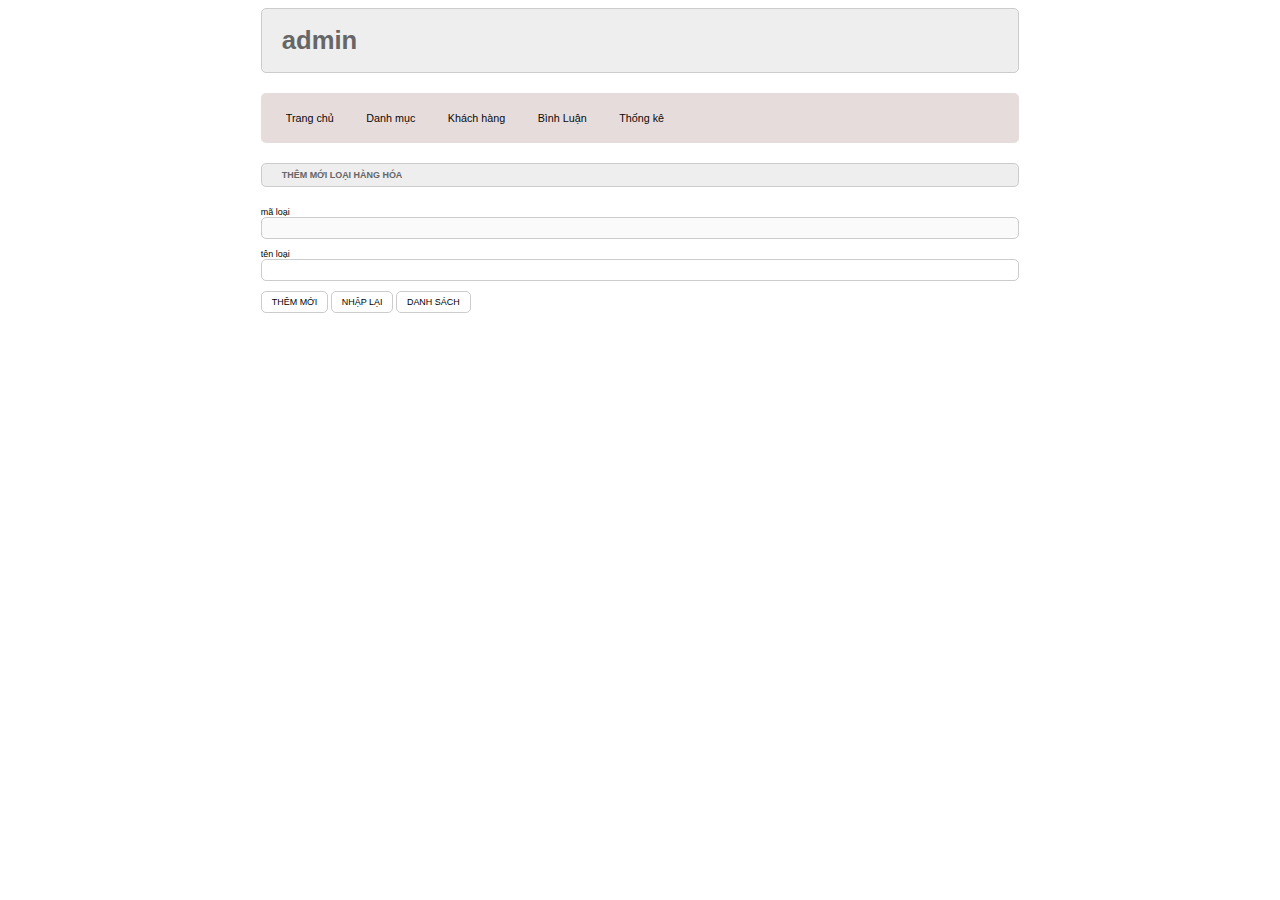
<file: admin.html>
<!DOCTYPE html>
<html lang="en">
<head>
    <meta charset="UTF-8">
    <meta name="viewport" content="width=device-width, initial-scale=1.0">
    <title>admin</title>
    <link rel="stylesheet" href="css/style.css">
</head>
<body>
    <div class="boxcenter">

        <div class="row mb headeradmin ">
            <h1> admin</h1>
            
        </div>
        <div class="row mb menu">
            <ul>
            <li><a href="#">Trang chủ</a></li>
            <li><a href="#">Danh mục</a></li>
            <li><a href="#">Khách hàng</a></li>
            <li><a href="#">Bình Luận</a></li>
            <li><a href="#">Thống kê</a></li>
        </ul>
        </div>
        <div class="row">
     <div class="row frmtitle"> 
     <H1>THÊM MỚI LOẠI HÀNG HÓA</H1>    
    </div>
        <div class="row frmcontent " >
            <form action="#" method="post">
                <div class="row mb10">
                    mã loại
                <input type="text" name="maloai" disabled>
            </div>
            <div class="row mb10">
                tên loại
                <input type="text" name="tenloai">
            </div>
            <div class="row mb10">
        <input type="submit" value="THÊM MỚI">
        <input type="reset" value="NHẬP LẠI">
  <a href="danhsach_loaihang.html">      <input type="button" value="DANH SÁCH"></a>

            </div>

            </form>

        </div>
     </div>
         
        </div>
</body>
</html>
</file>
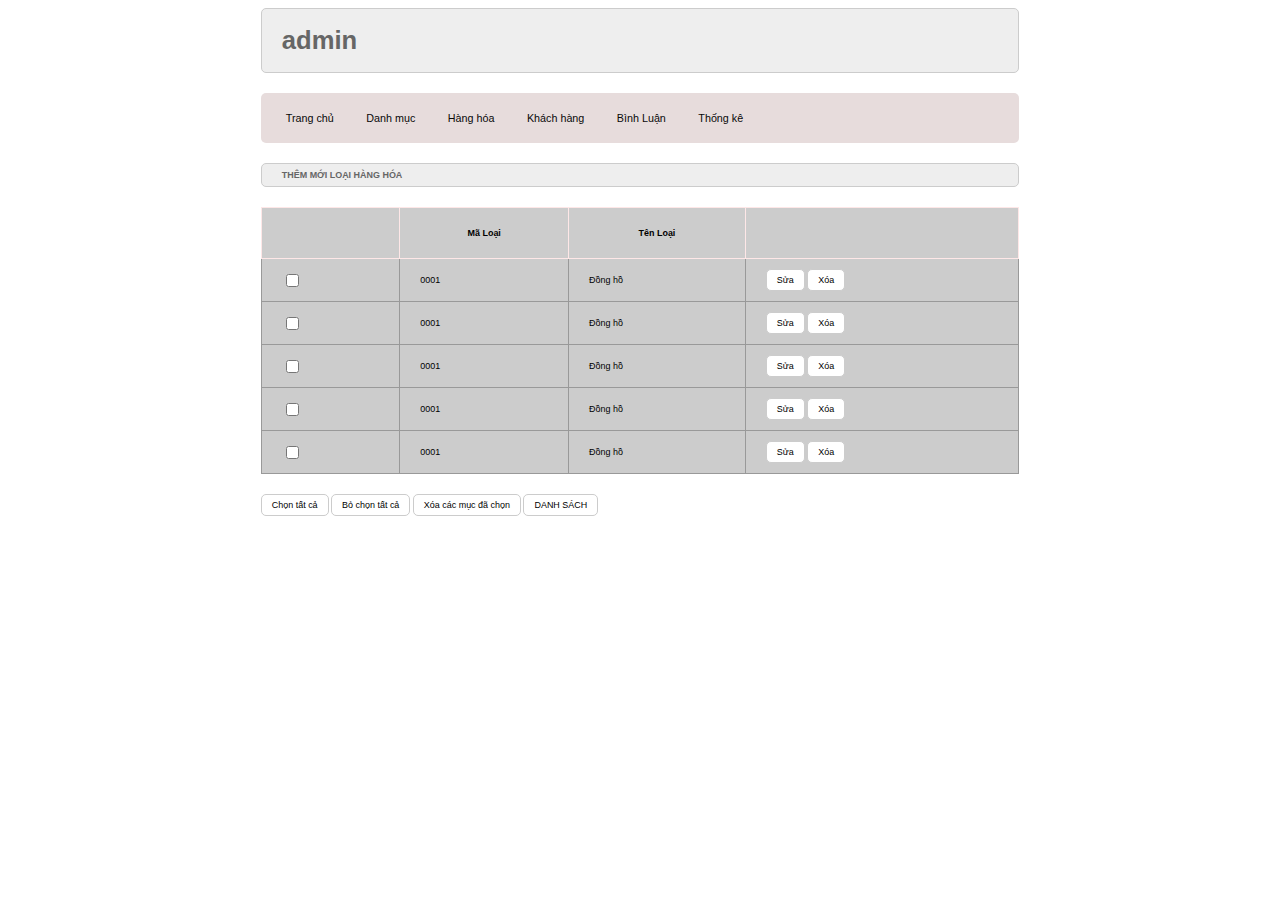
<file: danhsach_loaihang.html>
<!DOCTYPE html>
<html lang="en">
    <head>
        <meta charset="UTF-8">
        <meta name="viewport" content="width=device-width, initial-scale=1.0">
        <title>Document</title>
        <link rel="stylesheet" href="css/style.css">
    </head>
    <body>
        <div class="boxcenter">

            <div class="row mb headeradmin ">
                <h1> admin</h1>

            </div>
            <div class="row mb menu">
                <ul>
                    <li><a href="admin.html">Trang chủ</a></li>
                    <li><a href="#">Danh mục</a></li>
                    <li><a href="#">Hàng hóa</a></li>
                    <li><a href="#">Khách hàng</a></li>
                    <li><a href="#">Bình Luận</a></li>
                    <li><a href="#">Thống kê</a></li>
                </ul>
            </div>
            <div class="row">
                <div class="row frmtitle">
                    <h1>THÊM MỚI LOẠI HÀNG HÓA</h1>
                </div>
                <div class="row frmcontent ">
                    <div class="row mb10 frmsloai">
                        <table>
                            <tr>
                                <th></th>
                                <th>Mã Loại</th>
                                <th>Tên Loại</th>
                                <th></th>
                            </tr>
                            <tr>
                                <td><input type="checkbox" name="" id=""></td>
                                <td>0001</td>
                                <td>Đồng hồ</td>
                                <td><input type="button" value="Sửa">  <input type="button" value="Xóa"></td>

                            </tr>
                            <tr>
                                <td><input type="checkbox" name="" id=""></td>
                                <td>0001</td>
                                <td>Đồng hồ</td>
                                <td><input type="button" value="Sửa">  <input type="button" value="Xóa"></td>
                            </tr>
                            <tr>
                                <td><input type="checkbox" name="" id=""></td>
                                <td>0001</td>
                                <td>Đồng hồ</td>
                                <td><input type="button" value="Sửa">  <input type="button" value="Xóa"></td>
                            </tr>
                            <tr>
                                <td><input type="checkbox" name="" id=""></td>
                                <td>0001</td>
                                <td>Đồng hồ</td>
                                <td><input type="button" value="Sửa">  <input type="button" value="Xóa"></td>
                            </tr>
                            <tr>
                                <td><input type="checkbox" name="" id=""></td>
                                <td>0001</td>
                                <td>Đồng hồ</td>
                                <td><input type="button" value="Sửa">  <input type="button" value="Xóa"></td>
                            </tr>
                        </table>
                </div>
                <div class="row mb10">
                  
                </div>
                <div class="row mb10">
            <input type="button" value="Chọn tất cả">
            <input type="button" value="Bỏ chọn tất cả">
            <input type="button" value="Xóa các mục đã chọn">

      <a href="admin.html">      <input type="button" value="DANH SÁCH"></a>
    
                </div>
                </div>
            </div>

        </div>
    </body>
</html>
</file>
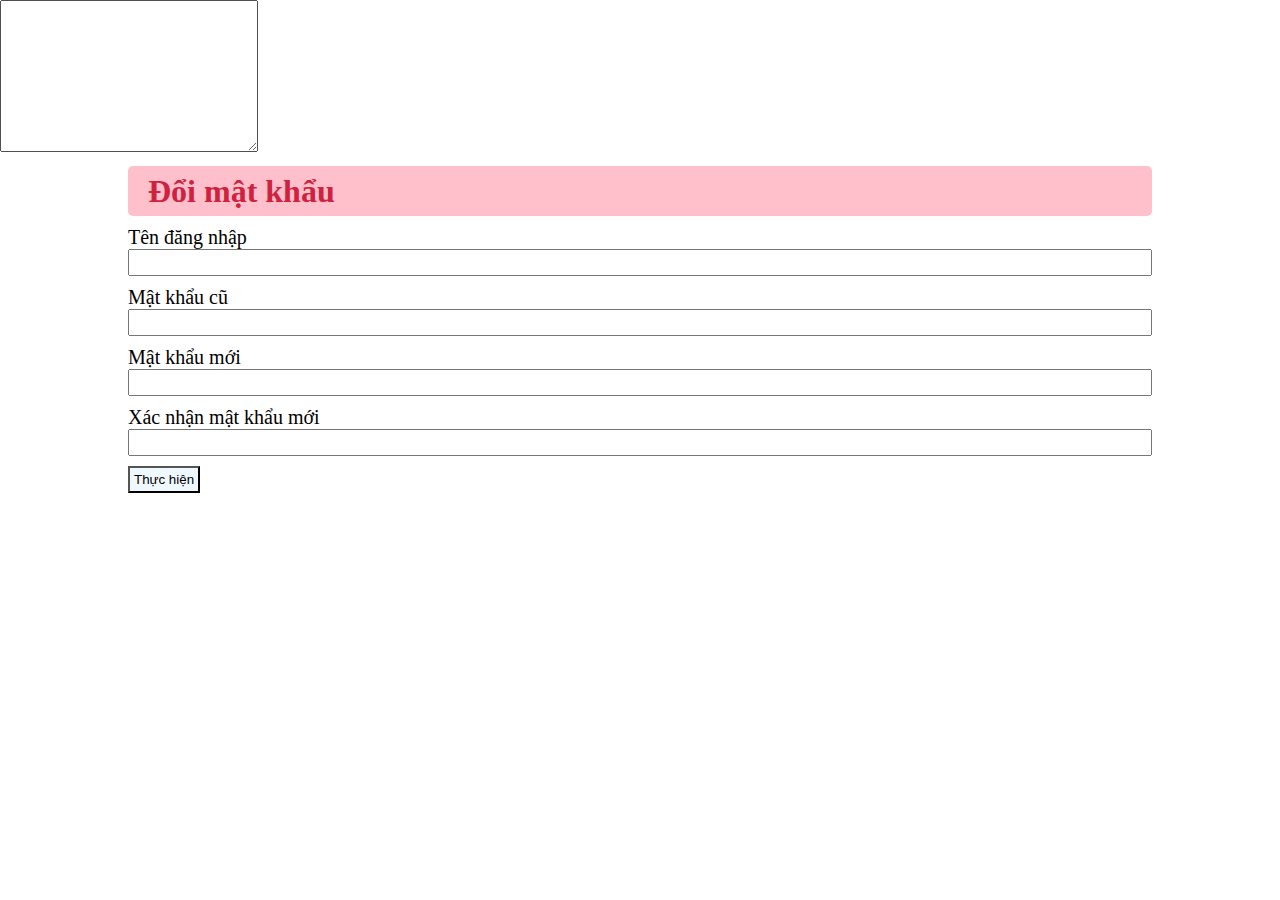
<file: doiMK.html>
<!DOCTYPE html>
<html lang="en">
<head>
    <meta charset="UTF-8">
    <meta name="viewport" content="width=device-width, initial-scale=1.0">
    <title>Document</title>
   <textarea name="" id="" cols="30" rows="10"></textarea>
    <style>
        *{
            padding: 0;
            margin: 0;
        }
        .box-changePass{
            width: 80%;
            margin: 10px auto;
        }
        .changePass-title>h1{
            background-color: pink;
            color: rgb(208, 33, 62);
            padding: 0 20px;
            line-height: 50px;
            border-radius: 5px;
        }
        .process-changePass div{
            margin-top: 10px;
            display: flex;
            flex-direction: column;
            height: 50px;
            justify-content: center;
        }
        .process-changePass input{
            flex: 1 0 20px;
        }
        .process-changePass label{
            font-size: 20px;
        }
        .process-changePass button{
            padding: 4px;
            background-color: aliceblue;
            margin-top: 10px;
        }
    </style>
</head>
<body>
    <div class="box-changePass">
        <div class="changePass-title">
            <h1>Đổi mật khẩu</h1>
        </div>
        <div class="process-changePass">
            <form action="" method="post">
                <div>
                    <label for="">Tên đăng nhập</label>
                    <input type="text" name="User" id="">
                </div>
                <div>
                    <label for="">Mật khẩu cũ</label>
                    <input type="password" name="Pass" id="">
                </div>
                <div>
                    <label for="">Mật khẩu mới</label>
                    <input type="password" name="new-pass" id="">
                </div>
                <div>
                    <label for="">Xác nhận mật khẩu mới</label>
                    <input type="password" name="new-pass-again" id="">
                </div>
                <button type="submit" name="submit">Thực hiện</button>
            </form>
        </div>
    </div>
</body>
</html>
</file>
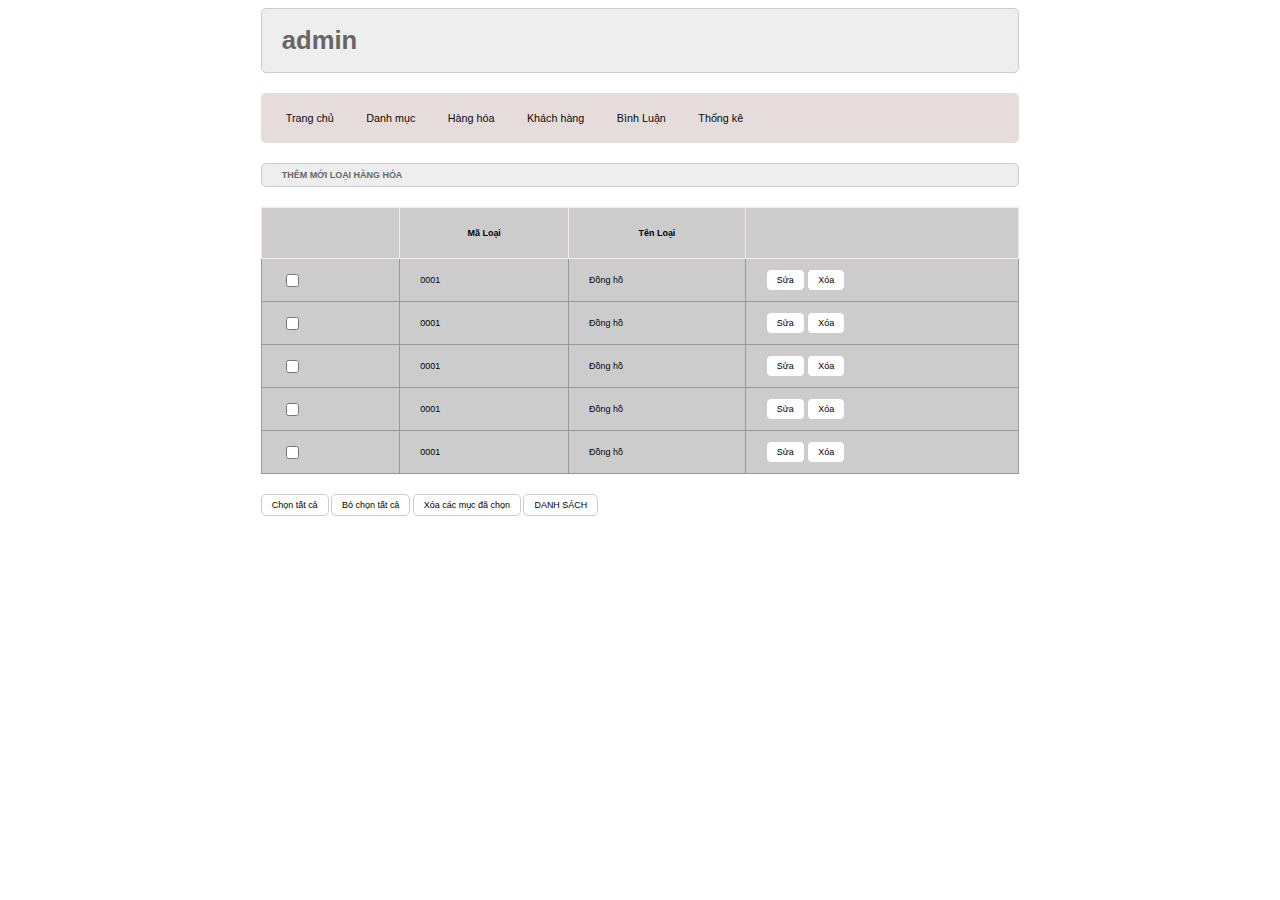
<file: css/danhsach_loaihang.html>
<!DOCTYPE html>
<html lang="en">
    <head>
        <meta charset="UTF-8">
        <meta name="viewport" content="width=device-width, initial-scale=1.0">
        <title>Document</title>
        <link rel="stylesheet" href="style.css">
    </head>
    <body>
        <div class="boxcenter">

            <div class="row mb headeradmin ">
                <h1> admin</h1>

            </div>
            <div class="row mb menu">
                <ul>
                    <li><a href="admin.html">Trang chủ</a></li>
                    <li><a href="#">Danh mục</a></li>
                    <li><a href="#">Hàng hóa</a></li>
                    <li><a href="#">Khách hàng</a></li>
                    <li><a href="#">Bình Luận</a></li>
                    <li><a href="#">Thống kê</a></li>
                </ul>
            </div>
            <div class="row">
                <div class="row frmtitle">
                    <h1>THÊM MỚI LOẠI HÀNG HÓA</h1>
                </div>
                <div class="row frmcontent ">
                    <div class="row mb10 frmsloai">
                        <table>
                            <tr>
                                <th></th>
                                <th>Mã Loại</th>
                                <th>Tên Loại</th>
                                <th></th>
                            </tr>
                            <tr>
                                <td><input type="checkbox" name="" id=""></td>
                                <td>0001</td>
                                <td>Đồng hồ</td>
                                <td><input type="button" value="Sửa">  <input type="button" value="Xóa"></td>

                            </tr>
                            <tr>
                                <td><input type="checkbox" name="" id=""></td>
                                <td>0001</td>
                                <td>Đồng hồ</td>
                                <td><input type="button" value="Sửa">  <input type="button" value="Xóa"></td>
                            </tr>
                            <tr>
                                <td><input type="checkbox" name="" id=""></td>
                                <td>0001</td>
                                <td>Đồng hồ</td>
                                <td><input type="button" value="Sửa">  <input type="button" value="Xóa"></td>
                            </tr>
                            <tr>
                                <td><input type="checkbox" name="" id=""></td>
                                <td>0001</td>
                                <td>Đồng hồ</td>
                                <td><input type="button" value="Sửa">  <input type="button" value="Xóa"></td>
                            </tr>
                            <tr>
                                <td><input type="checkbox" name="" id=""></td>
                                <td>0001</td>
                                <td>Đồng hồ</td>
                                <td><input type="button" value="Sửa">  <input type="button" value="Xóa"></td>
                            </tr>
                        </table>
                </div>
                <div class="row mb10">
                  
                </div>
                <div class="row mb10">
            <input type="button" value="Chọn tất cả">
            <input type="button" value="Bỏ chọn tất cả">
            <input type="button" value="Xóa các mục đã chọn">

      <a href="admin.html">      <input type="button" value="DANH SÁCH"></a>
    
                </div>
                </div>
            </div>

        </div>
    </body>
</html>
</file>
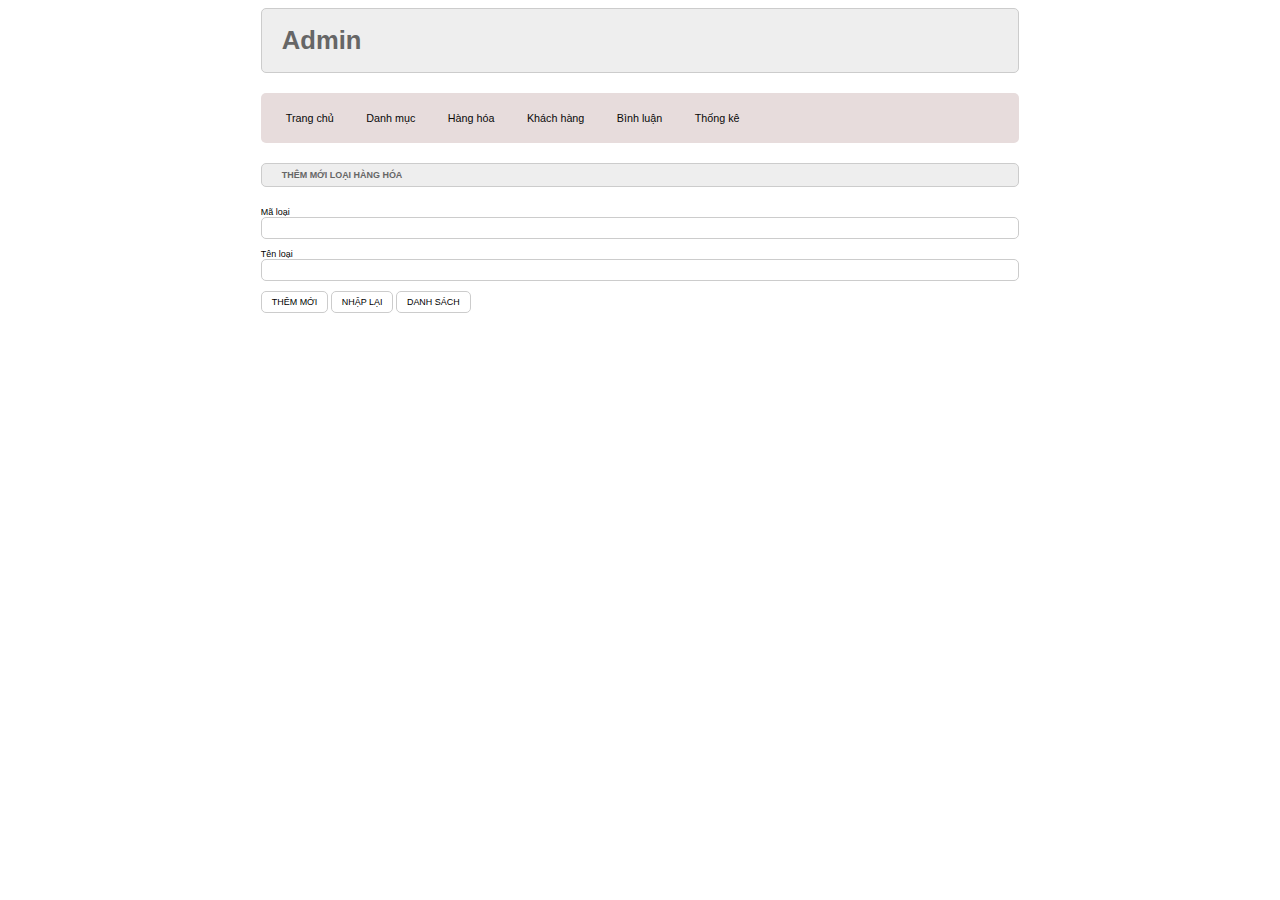
<file: duanmau/admin.html>
<!DOCTYPE html>
<html lang="en">
<head>
    <meta charset="UTF-8">
    <meta name="viewport" content="width=device-width, initial-scale=1.0">
    <title>Admin</title>
    <link rel="stylesheet" href="../css/style.css">
</head>
<body>
    <div class="boxcenter">
        <div class="row mb headeradmin">
            <h1>Admin</h1>
        </div>
        <div class="row mb menu">
            <ul>
                <li><a href="admin.html">Trang chủ</a></li>
                <li><a href="">Danh mục</a></li>
                <li><a href="">Hàng hóa</a></li>
                <li><a href="">Khách hàng</a></li>
                <li><a href="">Bình luận</a></li>
                <li><a href="">Thống kê</a></li>
            </ul>
        </div>
        <div class="row">
            <div class="row frmtitle">
                <h1>THÊM MỚI LOẠI HÀNG HÓA</h1>
            </div>
            <div class="row frmcontent">
                <form action="#" method="post">
                    <div class="row mb10">
                        Mã loại
                        <input type="text" name="maloai">
                    </div>
                    <div class="row mb10">
                        Tên loại
                        <input type="text" name="tenloai">
                    </div>
                    <div class="row mb10">
                        <input type="submit" value="THÊM MỚI">
                        <input type="reset" value="NHẬP LẠI">
                        <a href="danhsach_loaihang.html"><input type="button" value="DANH SÁCH"></a>
                    </div>
                </form>
            </div>
        </div>
    </div>
</body>
</html>
</file>
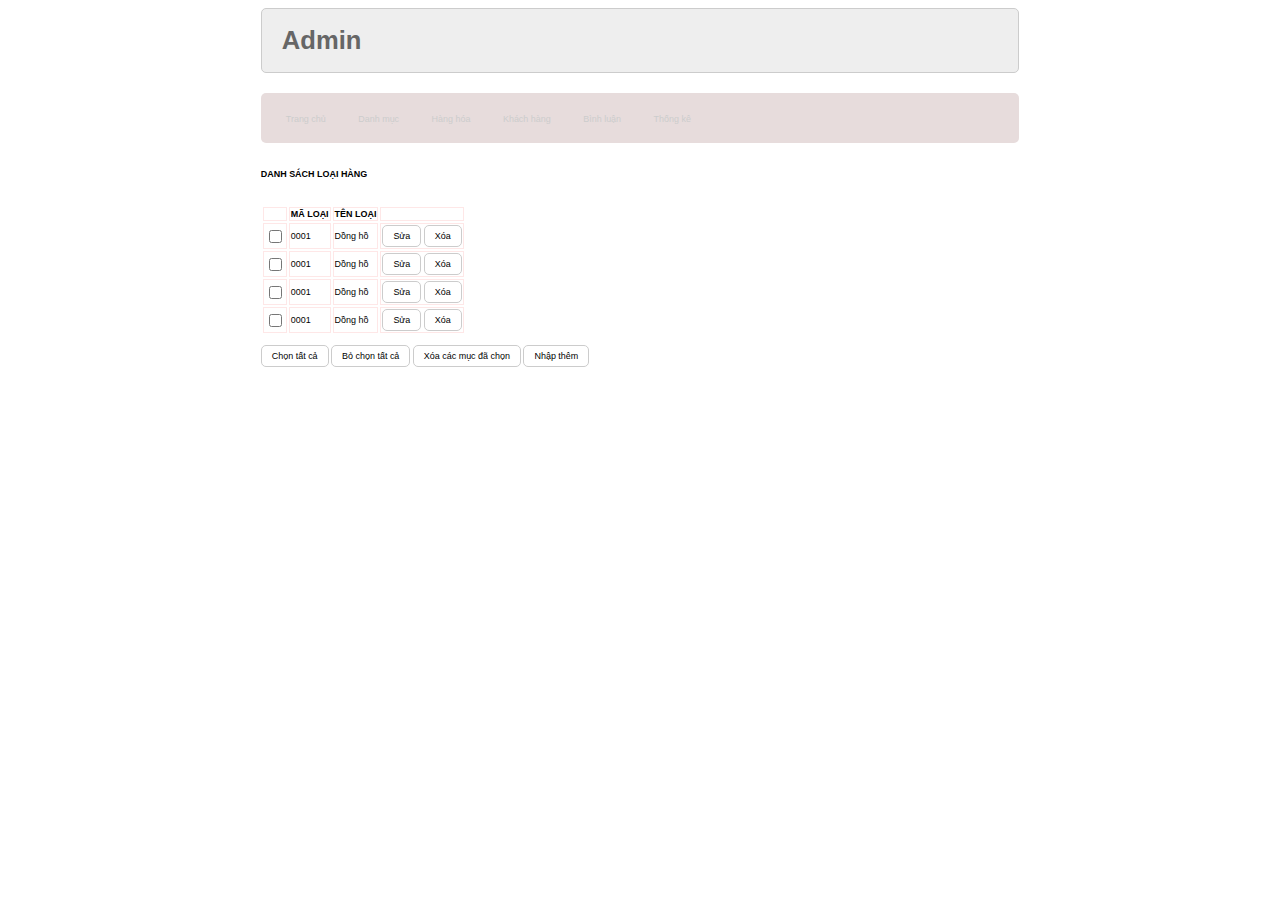
<file: duanmau/danhsach_loaihang.html>
<!DOCTYPE html>
<html lang="en">
<head>
    <meta charset="UTF-8">
    <meta name="viewport" content="width=device-width, initial-scale=1.0">
    <title>Admin</title>
    <link rel="stylesheet" href="../css/style.css">
</head>
<body>
    <div class="boxcenter">
        <div class="row mb headeradmin">
            <h1>Admin</h1>
        </div>
        <div class="row mb menu">
            <ul>
                <li><a href="admin.html"></a>Trang chủ</li>
                <li><a href="index.php?act=adddm"></a>Danh mục</li>
                <li><a href="index.php?act=addsp"></a>Hàng hóa</li>
                <li><a href="index.php?act=addkh"></a>Khách hàng</li>
                <li><a href="index.php?act=addbl"></a>Bình luận</li>
                <li><a href="index.php?act=thongke"></a>Thống kê</li>
            </ul>
        </div>
        <div class="row">
            <div class="row title">
                <h1>DANH SÁCH LOẠI HÀNG</h1>
            </div>
            <div class="row frmcontent">

                <div class="row mb10 frmdsloai">
                    <table>
                        <tr>
                            <th></th>
                            <th>MÃ LOẠI</th>
                            <th>TÊN LOẠI</th>
                            <th></th>
                        </tr>
                        <tr>
                            <td><input type="checkbox" name="" id=""></td>
                            <td>0001</td>
                            <td>Dồng hồ</td>
                            <td><input type="button" value="Sửa"> <input type="button" value="Xóa"></td>
                        </tr>
                        <tr>
                            <td><input type="checkbox" name="" id=""></td>
                            <td>0001</td>
                            <td>Dồng hồ</td>
                            <td><input type="button" value="Sửa"> <input type="button" value="Xóa"></td>
                        </tr>
                        <tr>
                            <td><input type="checkbox" name="" id=""></td>
                            <td>0001</td>
                            <td>Dồng hồ</td>
                            <td><input type="button" value="Sửa"> <input type="button" value="Xóa"></td>
                        </tr>
                        <tr>
                            <td><input type="checkbox" name="" id=""></td>
                            <td>0001</td>
                            <td>Dồng hồ</td>
                            <td><input type="button" value="Sửa"> <input type="button" value="Xóa"></td>
                        </tr>
                    </table>
                </div>
                <div class="row mb10">
                    <input type="button" value="Chọn tất cả">
                    <input type="button" value="Bỏ chọn tất cả">
                    <input type="button" value="Xóa các mục đã chọn">
                    <a href="admin.html"><input type="button" value="Nhập thêm"></a>
                </div>
            </div>
        </div>
    </div>

</body>
</html>
</file>
<file: css/style.css>
*{
    box-sizing: border-box;
    font-family: sans-serif;
    font-size: 0.7vw;
}
.boxcenter{
    width: 60%;
    margin: 0 auto;

}
.mr{
    margin-right: 2%;
}
.row{
    float: left;
    width: 100%;
}
.mb{
    margin-bottom:20px;

}
.demo{
    background-color: rgb(255, 255, 255);
    min-height: 100px;
}
.header{
    background-color: #EEE;
   border-radius: 5px;
}
.header h1 {
    margin:  20px;
    font-size: 1.2vw;
}
.mb10{
    margin-bottom: 10px;
}
.menu{
    background-color: rgb(231, 220, 220);
    color: #ccc;
    border-radius: 5px;
}
.boxphai{
    float: left;
    margin-top: 0px;
    width: 24%;
}
.boxtrai{
    float: left;
    width: 74%;
}
.footer{
    background-color: #333;
    border: 1px #090 solid;
    font-size: 0.8vw;
    color: blue;
    border-radius: 5px;
    padding: 20px;
}
.boxtitle{
    color: #333;
    padding: 10px;
    background-color: #EEE;
    border-top-left-radius: 5px;
    border-top-right-radius: 5px;
    border-left: 1px #ccc solid;
    border-right: 1px #ccc solid;
    border-bottom: 1px #ccc solid;

}
.boxcontent{
    color: #333;
    padding: 10px;
    background-color: #ffffff;
    border-top-left-radius: 5px;
    border-top-right-radius: 5px;
    border-left: 1px #ccc solid;
    border-right: 1px #ccc solid;
    border-bottom: 1px #ccc solid;
    min-height: 200px;
    padding: 20px;
}
.boxcontent2{
   background-color: #EEE;
    border-left: 1px #ccc solid;
    border-right: 1px #ccc solid;
    border-bottom: 1px #ccc solid;
   

}
.boxfooter{
    background-color: rgb(232, 232, 232);
    padding: 10px;
    border-top-left-radius: 5px;
    border-top-right-radius: 5px;
    border: 1px #ccc solid;
    border-left: 1px #ccc solid;
    border-right: 1px #ccc solid;
    border-bottom: 1px #ccc solid;
    text-align: center;
}
.banner{

   min-height: 300px;
    width: 100%;
    background-color: #ffffff;
    text-align: center;
}
.banner img{
    height: 300px;
    width: 100%;
   
}

.boxsp{
    float: left;
    width: 31.2%;
    min-height: 300px;
    border: #EEE solid;
    border-radius:5px;
    margin-bottom: 20px;
}
.boxsp img{
    min-height: 220px;
     text-align: center;
}
.img img{
    width: 100%;
    height: 220px;
}
.menu ul{
    padding: 10px;
    
}
.menu ul li{
   list-style-type: none;
   display: inline;
   padding: 0px 15px;
    
}
.menu ul li a{
   color: #090909;
   font-size: larger;
   text-decoration: none;
     
 }
 .menu ul li a:hover{
    color: rgb(164, 3, 3);
    font-size: 1vw;

      
  }
  .fomttaikhoan{
    line-height: 150%;
  }
.fomttaikhoan input[type="text"],
.fomttaikhoan input[type="password"],
.fomttaikhoan input[type="email"],

.frmcontent input[type="text"],
.billform input[type="text"]


{
    width: 100%;
    border: 1px #ccc solid;
    padding: 5px 10px;
    border-radius: 5px;
}


.fomttaikhoan input[type="checkbox"]{
    border-radius: 5px;
}
.fomttaikhoan input[type="submit"],
.frmcontent input[type="submit"],
.frmcontent input[type="button"],
.frmcontent input[type="reset"],
.fomttaikhoan input[type="reset"]
{
    border-radius: 5px;
    padding: 5px 10px;
    background-color: white;
    border: 1px #ccc solid;
}
.fomttaikhoan input[type="submit"]:hover,
.frmcontent input[type="submit"]:hover,
.frmcontent input[type="button"]:hover,
.frmcontent input[type="reset"]:hover{
    background-color: #ccc;
}
.fomttaikhoan li a{
   color: teal;
   text-decoration: none;
}
.fomttaikhoan li a:hover{
    color: #590;
    text-decoration: underline;
}

.menudoc ul{
    margin: 0;
    padding: 0;
    list-style-type: none;
}
.menudoc ul li {
    padding: 10px 20px;
    background-color: #fff;

    border-bottom: 1px #ccc solid;
}
.menudoc ul li a{
    color: #666;
    text-decoration: none;

}
.menudoc ul li:hover{
    background-color: #ccc;
}
.searbox input[type="text"]{
    width: 100%;
    padding: 5px 10px;
    background-color: #EEE;
    border: 1px #CCC solid;
    border-radius: 5px;
    
}
.top10 img{
    width: 20%;
    height: 50px;
    float: left;
    margin-right: 10px;
    border-radius: 5px;
    border: 1px #CCC solid;

    
}
.top10 a{
    color: #666;
    text-decoration: none;
}
.top10 a:hover{
    color: #000;
    text-decoration: underline;
}
.headeradmin{
      background-color: #EEE;
      border: 1px #ccc solid;
      color: #666;
      border-radius: 5px;
      padding: 0px 20px;

}
.headeradmin h1{
    font-size: 2vw;
}
.frmtitle{
    background-color: #EEE;
    border: 1px #ccc solid;
    color: #666;
    border-radius: 5px;
    padding: 0px 20px; 
}
.frmcontent{
    padding: 20px 0px;
}
.frmsloai table{
width: 100%;
background-color: #ccc;
border-collapse: collapse; 
border: 1px #999 solid; 
}
.frmsloai table th{
   
    background-color: #ccc;
    padding: 20px;
   
    }
    /*
.frmsloai table th:nth-child(1){
    width: 10%;
    padding: 23px;
    background-color: #CCC;

}
/*
.frmsloai table th:nth-child(2){
    width: 30%;
    background-color: #CCC;


}
.frmsloai table th:nth-child(3){
    width: 40%;
    background-color: #CCC;

}
.frmsloai table th:nth-child(4){
    width: 20%;
    background-color: #CCC;

}*/
.frmsloai table td{
    padding: 10px 20px;

    border: 1px #999 solid;
}
.boxsp a{
    text-decoration: none;
    font-family: fantasy;
    color: #000;
    font-size: 14px;
}
.boxsp p{
    text-decoration: none;
    font-family: fantasy;
    color: #000;
    font-size: 14px;
}
 .pa{
    color: #EEE;
    font-family: fantasy;
    text-align: center;

}
* {box-sizing:border-box}

/* Slideshow container */
.slideshow-container {
  max-width: 1000px;
  position: relative;
  margin: auto;
}

/* Hide the images by default */
.mySlides {
  display: none;
}

/* Next & previous buttons */
.prev, .next {
  cursor: pointer;
  position: absolute;
  top: 50%;
  width: auto;
  margin-top: -22px;
  padding: 16px;
  color: white;
  font-weight: bold;
  font-size: 18px;
  transition: 0.6s ease;
  border-radius: 0 3px 3px 0;
  user-select: none;
}

/* Position the "next button" to the right */
.next {
  right: 0;
  border-radius: 3px 0 0 3px;
}

/* On hover, add a black background color with a little bit see-through */
.prev:hover, .next:hover {
  background-color: rgba(0,0,0,0.8);
}

/* Caption text */
.text {
  color: #f2f2f2;
  font-size: 15px;
  padding: 8px 12px;
  position: absolute;
  bottom: 8px;
  width: 100%;
  text-align: center;
}

/* Number text (1/3 etc) */
.numbertext {
  color: #f2f2f2;
  font-size: 12px;
  padding: 8px 12px;
  position: absolute;
  top: 0;
}

/* The dots/bullets/indicators */
.dot {
  cursor: pointer;
  height: 15px;
  width: 15px;
  margin: 0 2px;
  background-color: #bbb;
  border-radius: 50%;
  display: inline-block;
  transition: background-color 0.6s ease;
}

.active, .dot:hover {
  background-color: #717171;
}

/* Fading animation */
.fade {
  animation-name: fade;
  animation-duration: 1.5s;
}

@keyframes fade {
  from {opacity: .4}
  to {opacity: 1}
}
.spct {
    text-align: center;
}
.thongbao{
    color: red;
}

.cart table {
   border: 1px solid black;
   border-collapse: collapse;

}
.cart table>tr,th,td{
    border: 1px solid rgb(254, 231, 231);
  

}
.billform table{
    border-collapse: collapse;
}


.billform  table td:nth-child(1){
    width: 20%;
   

}
.billform  table td:nth-child(2){
    width: 80%;
}

.cart  table td:nth-child(1){
    width: 20%;
   

}
.cart  table td:nth-child(2){
    width: 40%;
}
.cart  table td:nth-child(3){
    width: 20%;
}
.cart  table td:nth-child(4){
    width: 10%;
}
.cart  table td:nth-child(5){
    width: 30%;
}
#piechart{
   position: absolute;
   margin: 200px 20px;
}
</file>
